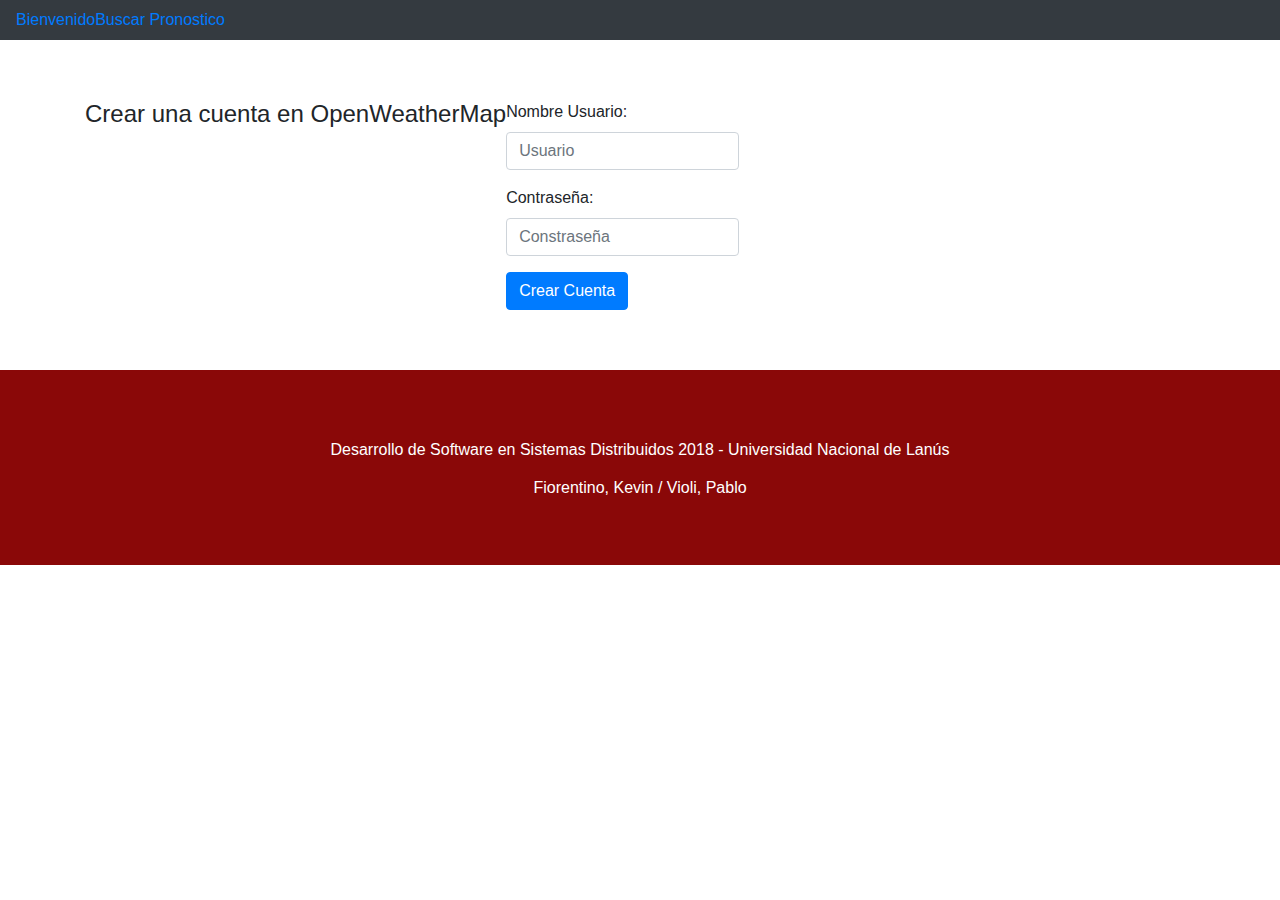
<file: view/Registrarme.html>
<!DOCTYPE html>
<html lang="es">

<head>
    <meta charset="utf-8">
    <meta name="viewport" content="width=device-width, initial-scale=1, shrink-to-fit=no">
    <meta name="description" content="Distribuidos 2018 - Trabajo Practico Web Services">
    <meta name="author" content="Fiorentino - Violi">

    <title>Distribuidos 2018</title>

    <link rel="stylesheet" href="../assets/css/bootstrap.min.css">
    <link rel="stylesheet" href="../assets/css/Distribuidos.css">
    
</head>  

<!-- Barra de Navegacion -->
<nav class="navbar navbar-expand-xl bg-dark navbar-dark">
  <ul class="navbar-nav">
    <li class="nav-item active"><a href="./Bienvenido.html">Bienvenido</a></li>
    <li class="nav-item"><a href="./BuscarPronostico.html">Buscar Pronostico</a></li>
  </ul>
</nav>
<!-- Fin Barra de Navegacion -->

<body>

<section>
  <div class="container">
    <div class="panel-group">
      <div class="panel panel-primary">
          <div class="panel-body">

            <div class="tab-content col-sm-12">
              <div class="row">
                
                <h4 class="h4">Crear una cuenta en OpenWeatherMap</h4> <br>

                <form action="" method="POST">
              
                  <div class="form-group">
                    <label for="user">Nombre Usuario:</label>
                    <input type="text" class="form-control" name="user" placeholder="Usuario">
                  </div>
                  <div class="form-group">
                    <label for="pass">Contrase&ntilde;a:</label>
                    <input type="password" class="form-control" name="pass" placeholder="Constrase&ntilde;a">
                  </div>
                  <button type="submit" class="btn btn-primary">Crear Cuenta</button>
                  
                </form>

      
              </div>
            </div>
            
          </div>
        </div>
      </div>
    </div>      
  </section>
    
<!-- JQuery -->
  
<script type="text/javascript" src="../assets/js/jquery.min.js"></script> 
<script type="text/javascript" src="../assets/js/bootstrap.min.js"></script>

<!-- Footer -->
  <section id="footer">
    <div class="container">
      
      <div class="row">
        <div class="col-xs-12 col-sm-12 col-md-12 mt-2 mt-sm-2 text-center text-white">
          <p>Desarrollo de Software en Sistemas Distribuidos 2018 - Universidad Nacional de Lan&uacute;s</p>
          <p class="h6">Fiorentino, Kevin / Violi, Pablo</p>
        </div>
      </div>  
      
    </div>
  </section>
<!-- ./Footer -->
  
</body>

</html>
</file>
<file: assets/css/Distribuidos.css>
/* Footer */
@import url('https://maxcdn.bootstrapcdn.com/font-awesome/4.7.0/css/font-awesome.min.css');
section {
    padding: 60px 0;
}
section .section-title {
    text-align: center;
    color: #8A0808;
    margin-bottom: 50px;
    text-transform: uppercase;
}
#footer {
	/* background: #007b5e !important; */
    background: #8A0808 !important;
}
#footer h5{
	padding-left: 10px;
    border-left: 3px solid #eeeeee;
    padding-bottom: 6px;
    margin-bottom: 20px;
    color:#ffffff;
}
#footer a {
    color: #ffffff;
    text-decoration: none !important;
    background-color: transparent;
    -webkit-text-decoration-skip: objects;
}
#footer ul.social li{
	padding: 3px 0;
}
#footer ul.social li a i {
    margin-right: 5px;
	font-size:25px;
	-webkit-transition: .5s all ease;
	-moz-transition: .5s all ease;
	transition: .5s all ease;
}
#footer ul.social li:hover a i {
	font-size:30px;
	margin-top:-10px;
}
#footer ul.social li a,
#footer ul.quick-links li a{
	color:#ffffff;
}
#footer ul.social li a:hover{
	color:#eeeeee;
}
#footer ul.quick-links li{
	padding: 3px 0;
	-webkit-transition: .5s all ease;
	-moz-transition: .5s all ease;
	transition: .5s all ease;
}
#footer ul.quick-links li:hover{
	padding: 3px 0;
	margin-left:5px;
	font-weight:700;
}
#footer ul.quick-links li a i{
	margin-right: 5px;
}
#footer ul.quick-links li:hover a i {
    font-weight: 700;
}

@media (max-width:767px){
	#footer h5 {
    padding-left: 0;
    border-left: transparent;
    padding-bottom: 0px;
    margin-bottom: 10px;
	}
}




table.dataTable td.details-control {
    background: url(../images/details_open.png) no-repeat center center;
    cursor: pointer;
}
table.dataTable tr.details td.details-control {
    background: url(../images/details_close.png) no-repeat center center;
}
</file>
